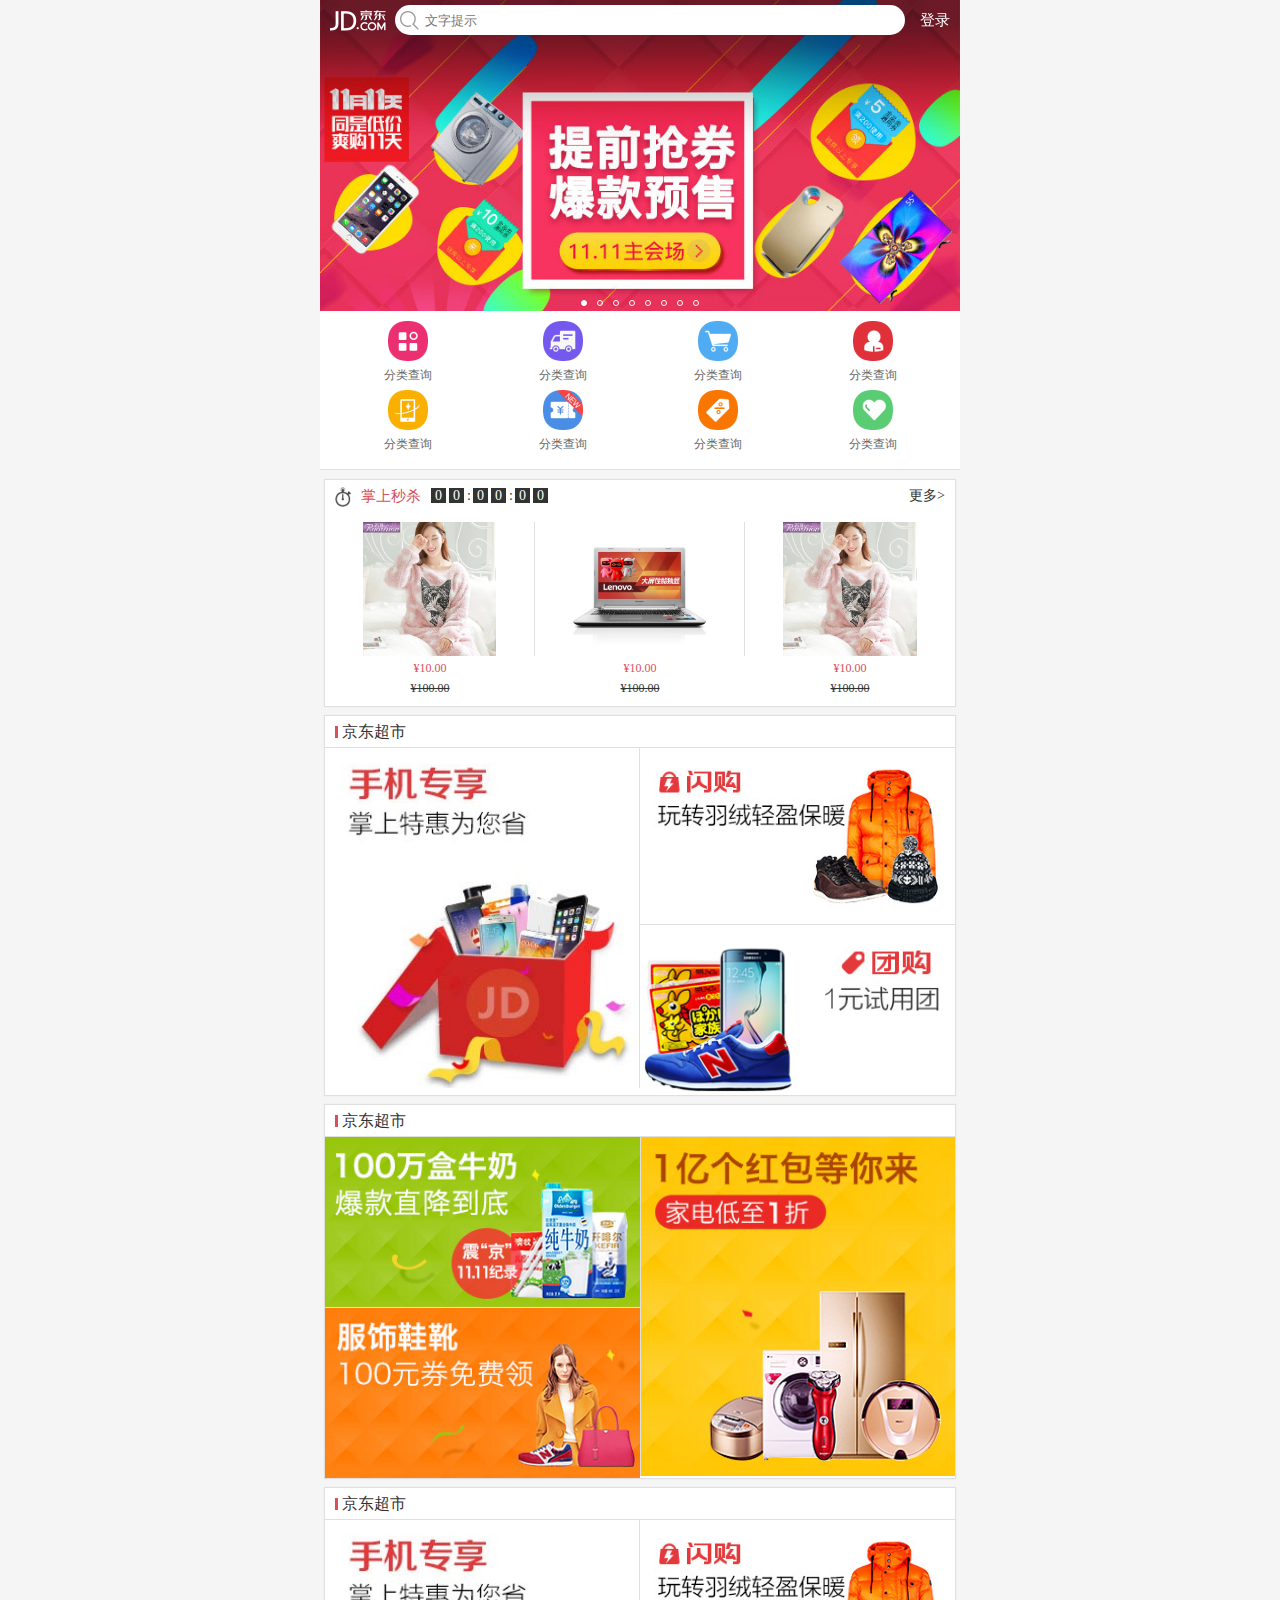
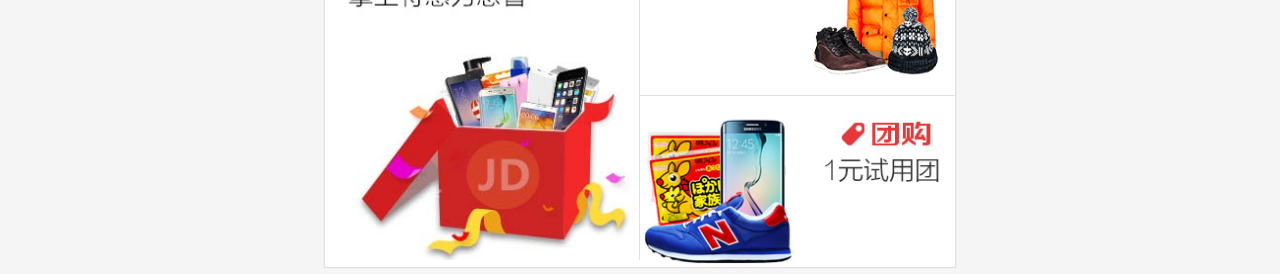
<file: index.html>
<!DOCTYPE html>
<html>
<head lang="en">
    <meta charset="UTF-8">
    <!-- meta:vp tab键-->
    <meta name="viewport" content="width=device-width, user-scalable=no, initial-scale=1.0"/>
    <title>首页</title>
    <link rel="stylesheet" href="css/base.css"/>
    <link rel="stylesheet" href="css/index.css"/>

</head>
<body>

    <!--页面内容-->
    <div class="jd_layout">

        <!--头部搜索-->

        <header class="jd_header">
            <div class="jd_header_box">
                <a href="#" class="icon_logo"></a>
                <!-- 在移动端  调用小键盘的时候  这样的一个结构  可以把enter按钮改变成搜索按钮-->
                <form action="#">
                    <span class="icon_search"></span>
                    <input type="search" placeholder="文字提示"/>
                </form>
                <a href="#" class="login">登录</a>
            </div>
        </header>
        <!--轮播图-->
        <div class="jd_banner">
            <!--首位加一张的目的是  滑动的时候  无缝衔接-->
            <ul class="clearfix">
                <li><a href="#"><img src="images/l8.jpg" alt=""/></a></li>
                <li><a href="#"><img src="images/l1.jpg" alt=""/></a></li>
                <li><a href="#"><img src="images/l2.jpg" alt=""/></a></li>
                <li><a href="#"><img src="images/l3.jpg" alt=""/></a></li>
                <li><a href="#"><img src="images/l4.jpg" alt=""/></a></li>
                <li><a href="#"><img src="images/l5.jpg" alt=""/></a></li>
                <li><a href="#"><img src="images/l6.jpg" alt=""/></a></li>
                <li><a href="#"><img src="images/l7.jpg" alt=""/></a></li>
                <li><a href="#"><img src="images/l8.jpg" alt=""/></a></li>
                <li><a href="#"><img src="images/l1.jpg" alt=""/></a></li>
            </ul>
            <ul>
                <li class="now"></li>
                <li></li>
                <li></li>
                <li></li>
                <li></li>
                <li></li>
                <li></li>
                <li></li>
            </ul>
        </div>
        <!--导航栏-->
        <nav class="jd_nav">
            <ul class="clearfix">
                <li>
                    <a href="">
                        <img src="images/nav0.png" alt=""/>
                        <p>分类查询</p>
                    </a>
                </li>
                <li>
                    <a href="">
                        <img src="images/nav1.png" alt=""/>
                        <p>分类查询</p>
                    </a>
                </li>
                <li>
                    <a href="">
                        <img src="images/nav2.png" alt=""/>
                        <p>分类查询</p>
                    </a>
                </li>
                <li>
                    <a href="">
                        <img src="images/nav3.png" alt=""/>
                        <p>分类查询</p>
                    </a>
                </li>
                <li>
                    <a href="">
                        <img src="images/nav4.png" alt=""/>
                        <p>分类查询</p>
                    </a>
                </li>
                <li>
                    <a href="">
                        <img src="images/nav5.png" alt=""/>
                        <p>分类查询</p>
                    </a>
                </li>
                <li>
                    <a href="">
                        <img src="images/nav6.png" alt=""/>
                        <p>分类查询</p>
                    </a>
                </li>
                <li>
                    <a href="">
                        <img src="images/nav7.png" alt=""/>
                        <p>分类查询</p>
                    </a>
                </li>
            </ul>
        </nav>
        <!--商品主体盒子-->
        <main class="jd_product">
            <!--掌上秒杀 second kill-->
            <section class="jd_product_box">
                <div class="product_tit no_border">
                    <div class="f_left">
                        <span class="sk_icon"></span>
                        <span class="sk_name">掌上秒杀</span>
                        <div class="sk_time">
                            <span>0</span>
                            <span>0</span>
                            <span>:</span>
                            <span>0</span>
                            <span>0</span>
                            <span>:</span>
                            <span>0</span>
                            <span>0</span>
                        </div>
                    </div>
                    <div class="f_right">
                        <a href="#" class="m_r10">更多></a>
                    </div>
                </div>
                <div class="product_con">
                    <ul class="sk_product clearfix">
                        <li>
                            <a href="#"><img src="images/detail01.jpg" alt=""/></a>
                            <p>&yen;10.00</p>
                            <p>&yen;100.00</p>
                        </li>
                        <li>
                            <a href="#"><img src="images/detail02.jpg" alt=""/></a>
                            <p>&yen;10.00</p>
                            <p>&yen;100.00</p>
                        </li>
                        <li>
                            <a href="#"><img src="images/detail01.jpg" alt=""/></a>
                            <p>&yen;10.00</p>
                            <p>&yen;100.00</p>
                        </li>
                    </ul>
                </div>
            </section>
            <section class="jd_product_box">
                <div class="product_tit"><h3>京东超市</h3></div>
                <div class="product_con clearfix">
                    <a href="#" class="f_left w_50 b_right"><img src="images/cp1.jpg" alt=""/></a>
                    <a href="#" class="f_right w_50 b_bottom"><img src="images/cp2.jpg" alt=""/></a>
                    <a href="#" class="f_right w_50"><img src="images/cp3.jpg" alt=""/></a>
                </div>
            </section>
            <section class="jd_product_box">
                <div class="product_tit"><h3>京东超市</h3></div>
                <div class="product_con clearfix">
                    <a href="#" class="f_right w_50 b_left"><img src="images/cp4.jpg" alt=""/></a>
                    <a href="#" class="f_left w_50 b_bottom" ><img src="images/cp5.jpg" alt=""/></a>
                    <a href="#" class="f_left w_50"><img src="images/cp6.jpg" alt=""/></a>
                </div>
            </section>
            <section class="jd_product_box">
                <div class="product_tit"><h3>京东超市</h3></div>
                <div class="product_con clearfix">
                    <a href="#" class="f_left w_50 b_right"><img src="images/cp1.jpg" alt=""/></a>
                    <a href="#" class="f_right w_50 b_bottom"><img src="images/cp2.jpg" alt=""/></a>
                    <a href="#" class="f_right w_50"><img src="images/cp3.jpg" alt=""/></a>
                </div>
            </section>
        </main>
    </div>
    <!--js文件的引用   因在头部引用的话会导致页面加载卡顿 -->
    <!--公用的js引入进来  并且是在其他的js之前  因为这个是公用的  是其他js所依赖-->
    <script src="js/common.js"></script>
    <script src="js/index.js"></script>
</body>
</html>
</file>
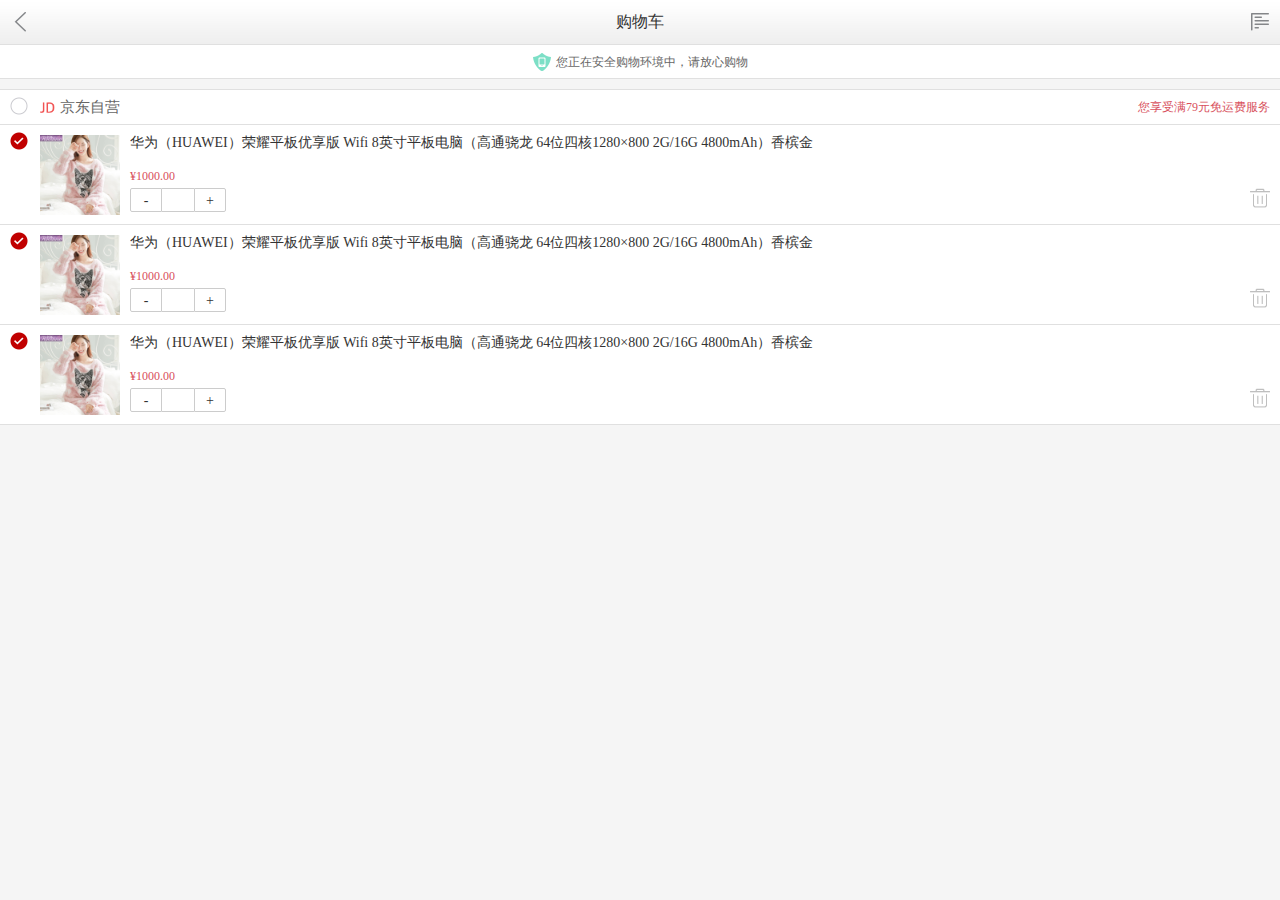
<file: cat.html>
<!DOCTYPE html>
<html>
<head lang="en">
    <meta charset="UTF-8">
    <meta name="viewport" content="width=device-width, user-scalable=no, initial-scale=1.0"/>
    <title>购物车</title>
    <link rel="stylesheet" href="css/base.css"/>
    <link rel="stylesheet" href="css/cat.css"/>
</head>
<body>
    <!--顶部通栏-->
    <header class="jd_topBar">
        <a href="#" class="icon_back"></a>
        <h3>购物车</h3>
        <a href="#" class="icon_menu"></a>
    </header>
    <!--安全提示-->
    <div class="jd_safeTip">
        <p>您正在安全购物环境中，请放心购物</p>
    </div>
    <!--店铺-->
    <div class="jd_shop">
        <div class="jd_shop_tit">
            <div class="check_box">
                <a href="#" class="jd_check_box"></a>
            </div>
            <div class="jd_shop_tit_right clearfix">
                <div class="f_left">
                    <img src="images/buy-logo.png" alt=""/>
                    <span class="shop_name">京东自营</span>
                </div>
                <div class="f_right m_r10 mianColor">您享受满79元免运费服务</div>
            </div>
        </div>
        <div class="jd_shop_con">
            <div class="product_box">
                <div class="check_box">
                    <a href="#" class="jd_check_box" checked></a>
                </div>
                <div class="product_box_right clearfix">
                    <a class="img_box" href="#"><img src="images/detail01.jpg" alt=""/></a>
                    <div class="info_box">
                        <a href="#" class="name">华为（HUAWEI）荣耀平板优享版 Wifi 8英寸平板电脑（高通骁龙 64位四核1280×800 2G/16G 4800mAh）香槟金</a>
                        <p class="price">&yen;1000.00</p>
                        <div class="option">
                            <!--加减-->
                            <div class="change_box">
                                <span>-</span>
                                <!--调用的是数字键盘并且没有小数点-->
                                <input type="tel" />
                                <span>+</span>
                            </div>
                            <!--删除-->
                            <div class="delete_box">
                                <span></span>
                                <span></span>
                            </div>
                        </div>
                    </div>
                </div>
            </div>
            <div class="product_box">
                <div class="check_box">
                    <a href="#" class="jd_check_box" checked></a>
                </div>
                <div class="product_box_right clearfix">
                    <a class="img_box" href="#"><img src="images/detail01.jpg" alt=""/></a>
                    <div class="info_box">
                        <a href="#" class="name">华为（HUAWEI）荣耀平板优享版 Wifi 8英寸平板电脑（高通骁龙 64位四核1280×800 2G/16G 4800mAh）香槟金</a>
                        <p class="price">&yen;1000.00</p>
                        <div class="option">
                            <!--加减-->
                            <div class="change_box">
                                <span>-</span>
                                <!--调用的是数字键盘并且没有小数点-->
                                <input type="tel" />
                                <span>+</span>
                            </div>
                            <!--删除-->
                            <div class="delete_box">
                                <span></span>
                                <span></span>
                            </div>
                        </div>
                    </div>
                </div>
            </div><div class="product_box">
            <div class="check_box">
                <a href="#" class="jd_check_box" checked></a>
            </div>
            <div class="product_box_right clearfix">
                <a class="img_box" href="#"><img src="images/detail01.jpg" alt=""/></a>
                <div class="info_box">
                    <a href="#" class="name">华为（HUAWEI）荣耀平板优享版 Wifi 8英寸平板电脑（高通骁龙 64位四核1280×800 2G/16G 4800mAh）香槟金</a>
                    <p class="price">&yen;1000.00</p>
                    <div class="option">
                        <!--加减-->
                        <div class="change_box">
                            <span>-</span>
                            <!--调用的是数字键盘并且没有小数点-->
                            <input type="tel" />
                            <span>+</span>
                        </div>
                        <!--删除-->
                        <div class="delete_box">
                            <span></span>
                            <span></span>
                        </div>
                    </div>
                </div>
            </div>
        </div>
        </div>
    </div>
    <!--弹出框-->
    <div class="jd_win">
        <div class="jd_win_box">
            <div class="text_box">您是否确认删除该商品？</div>
            <div class="btn_box clearfix">
                <a href="#" class="cancel">取消</a>
                <a href="#" class="submit">确定</a>
            </div>
        </div>
    </div>
    <script src="js/cat.js"></script>
</body>
</html>
</file>
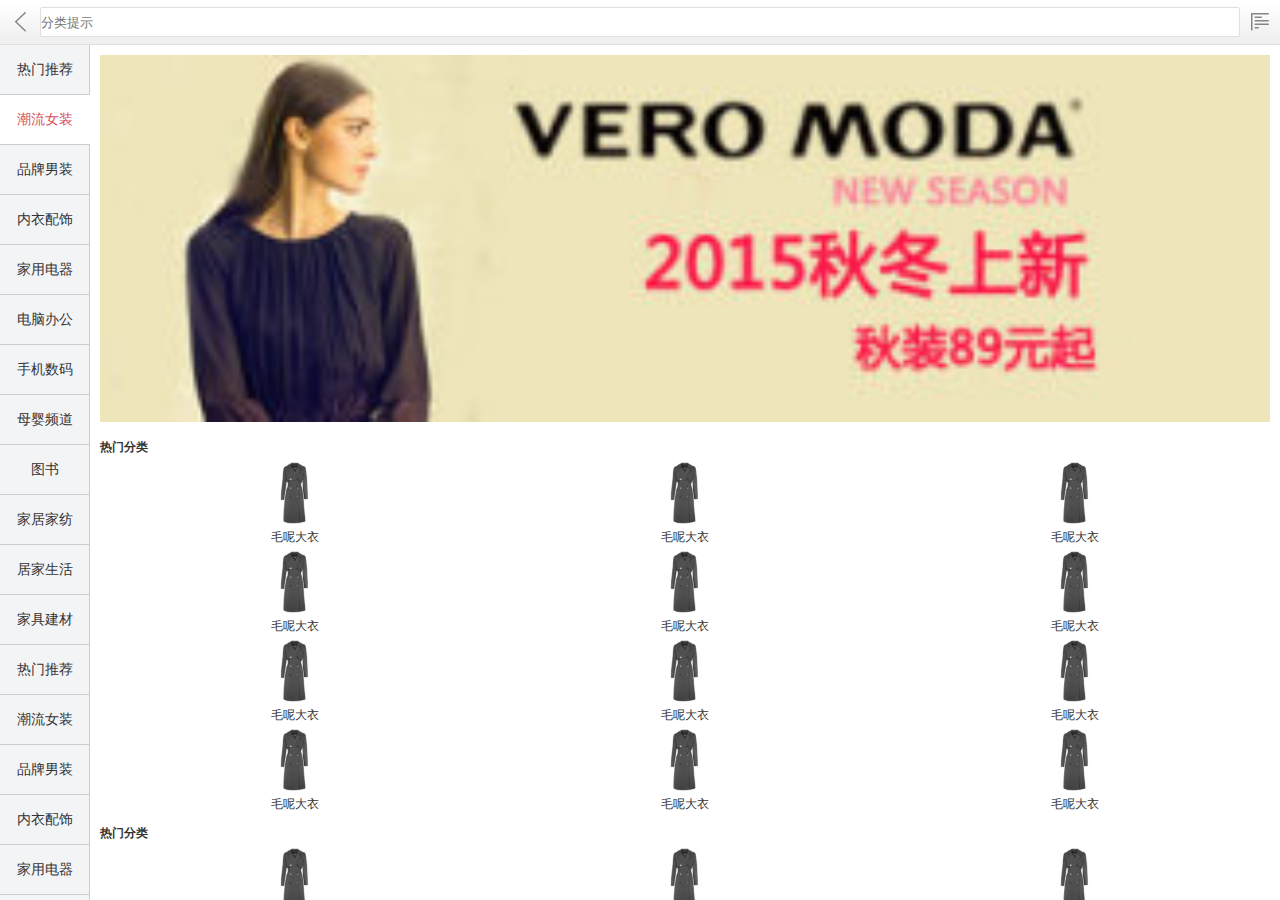
<file: category.html>
<!DOCTYPE html>
<html>
<head lang="en">
    <meta charset="UTF-8">
    <meta name="viewport" content="width=device-width, user-scalable=no, initial-scale=1.0"/>
    <title>分类</title>
    <link rel="stylesheet" href="css/base.css"/>
    <link rel="stylesheet" href="css/category.css"/>
</head>
<body>
    <!--满屏的页面-->
    <!--顶部通栏-->
    <header class="jd_topBar">
        <a href="#" class="icon_back"></a>
        <form action="#">
            <input type="search" placeholder="分类提示"/>
        </form>
        <a href="#" class="icon_menu"></a>
    </header>
    <!--分类主体-->
    <div class="jd_category">
        <!--左侧菜单-->
        <div class="jd_category_left">
            <ul>
                <li class=""><a href="javascript:;">热门推荐</a></li>
                <li class="now"><a href="javascript:;">潮流女装</a></li>
                <li class=""><a href="javascript:;">品牌男装</a></li>
                <li class=""><a href="javascript:;">内衣配饰</a></li>
                <li class=""><a href="javascript:;">家用电器</a></li>
                <li class=""><a href="javascript:;">电脑办公</a></li>
                <li class=""><a href="javascript:;">手机数码</a></li>
                <li class=""><a href="javascript:;">母婴频道</a></li>
                <li class=""><a href="javascript:;">图书</a></li>
                <li class=""><a href="javascript:;">家居家纺</a></li>
                <li class=""><a href="javascript:;">居家生活</a></li>
                <li class=""><a href="javascript:;">家具建材</a></li>
                <li class=""><a href="javascript:;">热门推荐</a></li>
                <li class=""><a href="javascript:;">潮流女装</a></li>
                <li class=""><a href="javascript:;">品牌男装</a></li>
                <li class=""><a href="javascript:;">内衣配饰</a></li>
                <li class=""><a href="javascript:;">家用电器</a></li>
                <li class=""><a href="javascript:;">电脑办公</a></li>
                <li class=""><a href="javascript:;">手机数码</a></li>
                <li class=""><a href="javascript:;">母婴频道</a></li>
                <li class=""><a href="javascript:;">图书</a></li>
                <li class=""><a href="javascript:;">家居家纺</a></li>
                <li class=""><a href="javascript:;">居家生活</a></li>
                <li class=""><a href="javascript:;">家具建材</a></li>
            </ul>
        </div>
        <!--右侧内容-->
        <div class="jd_category_right">
            <div class="jd_category_right_con">
                <a href="#" class="banner"><img src="images/banner_1.jpg" alt=""/></a>
                <div class="product_box">
                    <h3>热门分类</h3>
                    <ul class="clearfix">
                        <li>
                            <a href="#">
                                <img src="images/nv-fy.jpg" alt=""/>
                                <p>毛呢大衣</p>
                            </a>
                        </li>
                        <li>
                            <a href="#">
                                <img src="images/nv-fy.jpg" alt=""/>
                                <p>毛呢大衣</p>
                            </a>
                        </li>
                        <li>
                            <a href="#">
                                <img src="images/nv-fy.jpg" alt=""/>
                                <p>毛呢大衣</p>
                            </a>
                        </li>
                        <li>
                            <a href="#">
                                <img src="images/nv-fy.jpg" alt=""/>
                                <p>毛呢大衣</p>
                            </a>
                        </li>
                        <li>
                            <a href="#">
                                <img src="images/nv-fy.jpg" alt=""/>
                                <p>毛呢大衣</p>
                            </a>
                        </li>
                        <li>
                            <a href="#">
                                <img src="images/nv-fy.jpg" alt=""/>
                                <p>毛呢大衣</p>
                            </a>
                        </li>
                        <li>
                            <a href="#">
                                <img src="images/nv-fy.jpg" alt=""/>
                                <p>毛呢大衣</p>
                            </a>
                        </li>
                        <li>
                            <a href="#">
                                <img src="images/nv-fy.jpg" alt=""/>
                                <p>毛呢大衣</p>
                            </a>
                        </li>
                        <li>
                            <a href="#">
                                <img src="images/nv-fy.jpg" alt=""/>
                                <p>毛呢大衣</p>
                            </a>
                        </li>
                        <li>
                            <a href="#">
                                <img src="images/nv-fy.jpg" alt=""/>
                                <p>毛呢大衣</p>
                            </a>
                        </li>
                        <li>
                            <a href="#">
                                <img src="images/nv-fy.jpg" alt=""/>
                                <p>毛呢大衣</p>
                            </a>
                        </li>
                        <li>
                            <a href="#">
                                <img src="images/nv-fy.jpg" alt=""/>
                                <p>毛呢大衣</p>
                            </a>
                        </li>
                    </ul>
                </div>
                <div class="product_box">
                    <h3>热门分类</h3>
                    <ul class="clearfix">
                        <li>
                            <a href="#">
                                <img src="images/nv-fy.jpg" alt=""/>
                                <p>毛呢大衣</p>
                            </a>
                        </li>
                        <li>
                            <a href="#">
                                <img src="images/nv-fy.jpg" alt=""/>
                                <p>毛呢大衣</p>
                            </a>
                        </li>
                        <li>
                            <a href="#">
                                <img src="images/nv-fy.jpg" alt=""/>
                                <p>毛呢大衣</p>
                            </a>
                        </li>
                        <li>
                            <a href="#">
                                <img src="images/nv-fy.jpg" alt=""/>
                                <p>毛呢大衣</p>
                            </a>
                        </li>
                        <li>
                            <a href="#">
                                <img src="images/nv-fy.jpg" alt=""/>
                                <p>毛呢大衣</p>
                            </a>
                        </li>
                        <li>
                            <a href="#">
                                <img src="images/nv-fy.jpg" alt=""/>
                                <p>毛呢大衣</p>
                            </a>
                        </li>
                        <li>
                            <a href="#">
                                <img src="images/nv-fy.jpg" alt=""/>
                                <p>毛呢大衣</p>
                            </a>
                        </li>
                        <li>
                            <a href="#">
                                <img src="images/nv-fy.jpg" alt=""/>
                                <p>毛呢大衣</p>
                            </a>
                        </li>
                        <li>
                            <a href="#">
                                <img src="images/nv-fy.jpg" alt=""/>
                                <p>毛呢大衣</p>
                            </a>
                        </li>
                        <li>
                            <a href="#">
                                <img src="images/nv-fy.jpg" alt=""/>
                                <p>毛呢大衣</p>
                            </a>
                        </li>
                        <li>
                            <a href="#">
                                <img src="images/nv-fy.jpg" alt=""/>
                                <p>毛呢大衣</p>
                            </a>
                        </li>
                        <li>
                            <a href="#">
                                <img src="images/nv-fy.jpg" alt=""/>
                                <p>毛呢大衣</p>
                            </a>
                        </li>
                    </ul>
                </div>
            </div>
        </div>
    </div>
    <!--JS-->
    <script src="js/common.js"></script>
    <script src="js/swipe.js"></script>
    <script src="js/category.js"></script>
</body>
</html>
</file>
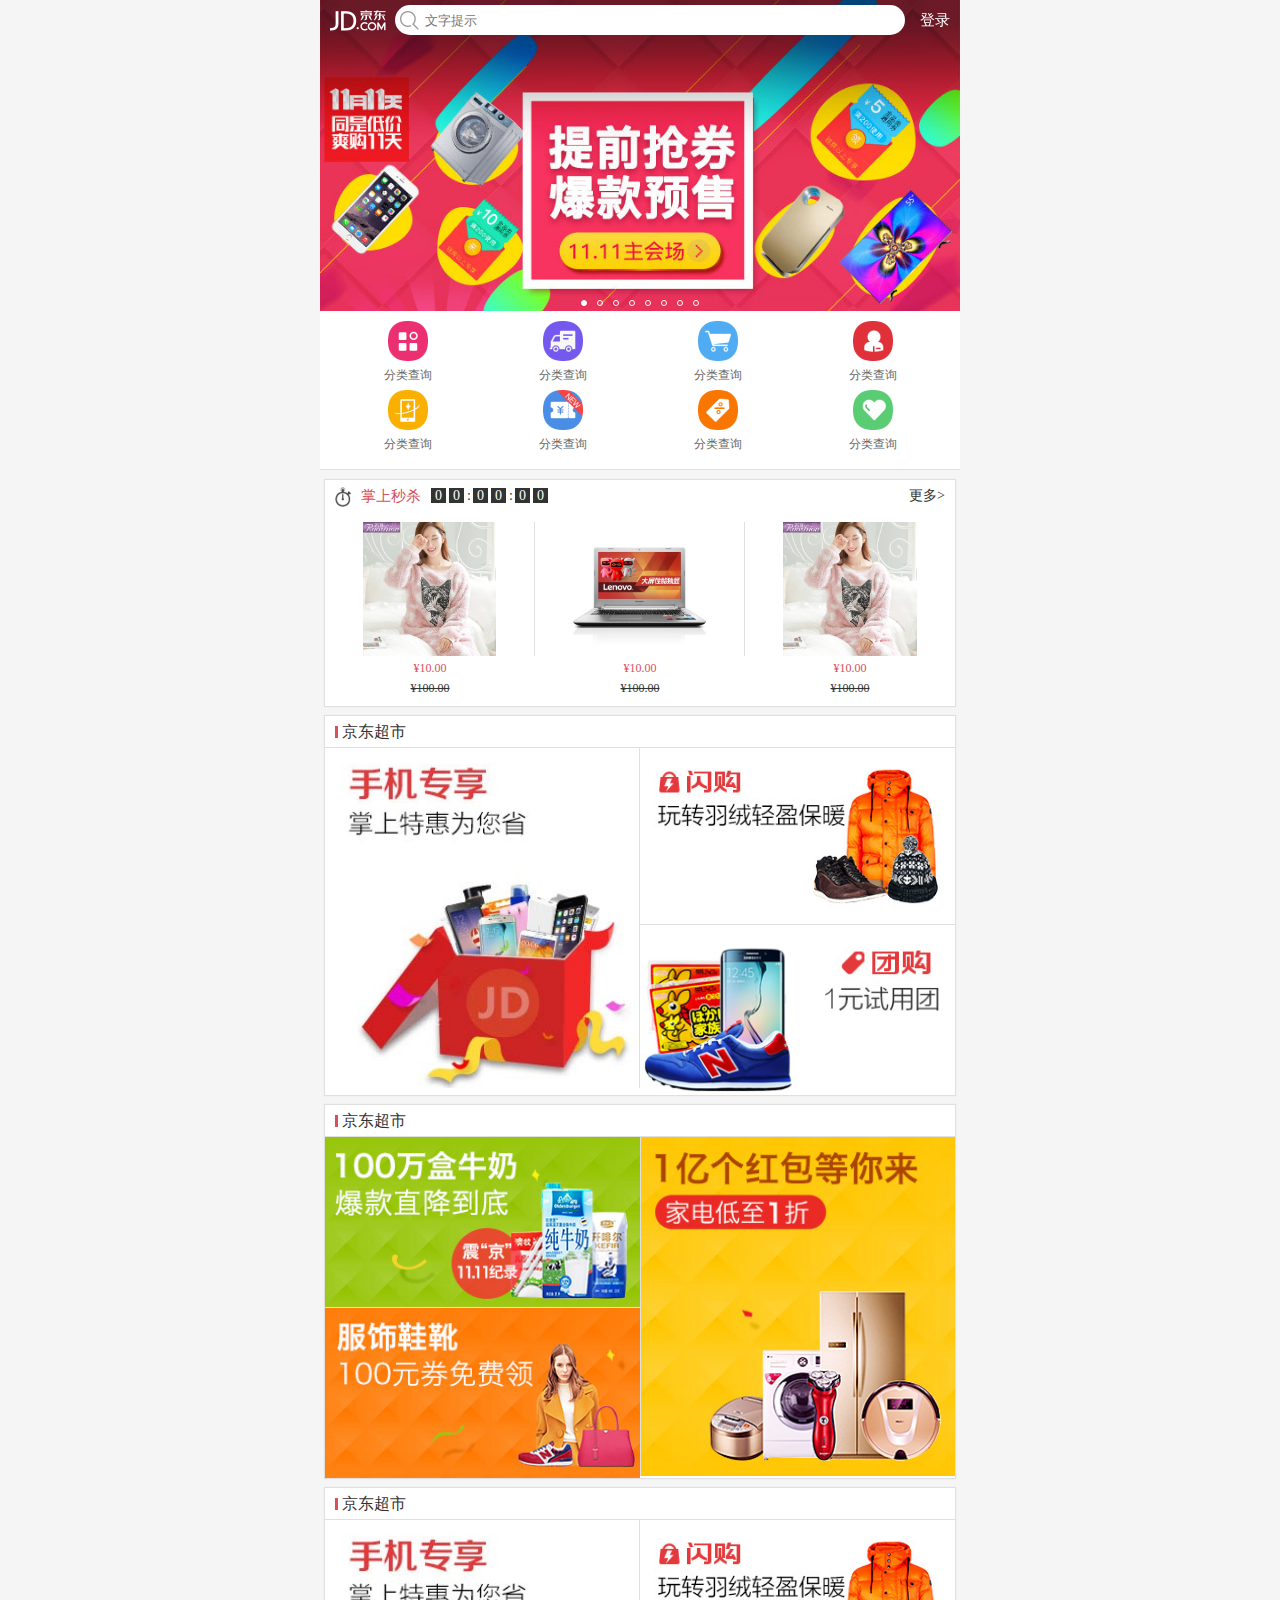
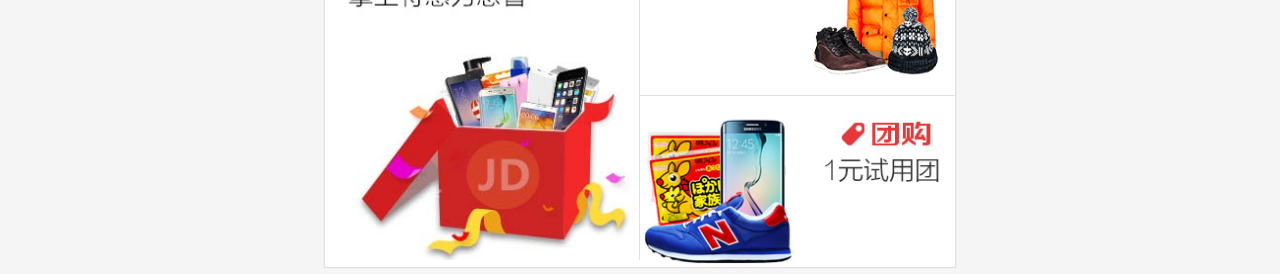
<file: index_zepto.html>
<!DOCTYPE html>
<html>
<head lang="en">
    <meta charset="UTF-8">
    <!-- meta:vp tab键-->
    <meta name="viewport" content="width=device-width, user-scalable=no, initial-scale=1.0"/>
    <title>首页</title>
    <link rel="stylesheet" href="css/base.css"/>
    <link rel="stylesheet" href="css/index.css"/>
</head>
<body>
    <!--页面内容-->
    <div class="jd_layout">
        <!--头部搜索-->
        <header class="jd_header">
            <div class="jd_header_box">
                <a href="#" class="icon_logo"></a>
                <!-- 在移动端  调用小键盘的时候  这样的一个结构  可以把enter按钮改变成搜索按钮-->
                <form action="#">
                    <span class="icon_search"></span>
                    <input type="search" placeholder="文字提示"/>
                </form>
                <a href="#" class="login">登录</a>
            </div>
        </header>
        <!--轮播图-->
        <div class="jd_banner">
            <!--首位加一张的目的是  滑动的时候  无缝衔接-->
            <ul class="clearfix">
                <li><a href="#"><img src="images/l8.jpg" alt=""/></a></li>
                <li><a href="#"><img src="images/l1.jpg" alt=""/></a></li>
                <li><a href="#"><img src="images/l2.jpg" alt=""/></a></li>
                <li><a href="#"><img src="images/l3.jpg" alt=""/></a></li>
                <li><a href="#"><img src="images/l4.jpg" alt=""/></a></li>
                <li><a href="#"><img src="images/l5.jpg" alt=""/></a></li>
                <li><a href="#"><img src="images/l6.jpg" alt=""/></a></li>
                <li><a href="#"><img src="images/l7.jpg" alt=""/></a></li>
                <li><a href="#"><img src="images/l8.jpg" alt=""/></a></li>
                <li><a href="#"><img src="images/l1.jpg" alt=""/></a></li>
            </ul>
            <ul>
                <li class="now"></li>
                <li></li>
                <li></li>
                <li></li>
                <li></li>
                <li></li>
                <li></li>
                <li></li>
            </ul>
        </div>
        <!--导航栏-->
        <nav class="jd_nav">
            <ul class="clearfix">
                <li>
                    <a href="">
                        <img src="images/nav0.png" alt=""/>
                        <p>分类查询</p>
                    </a>
                </li>
                <li>
                    <a href="">
                        <img src="images/nav1.png" alt=""/>
                        <p>分类查询</p>
                    </a>
                </li>
                <li>
                    <a href="">
                        <img src="images/nav2.png" alt=""/>
                        <p>分类查询</p>
                    </a>
                </li>
                <li>
                    <a href="">
                        <img src="images/nav3.png" alt=""/>
                        <p>分类查询</p>
                    </a>
                </li>
                <li>
                    <a href="">
                        <img src="images/nav4.png" alt=""/>
                        <p>分类查询</p>
                    </a>
                </li>
                <li>
                    <a href="">
                        <img src="images/nav5.png" alt=""/>
                        <p>分类查询</p>
                    </a>
                </li>
                <li>
                    <a href="">
                        <img src="images/nav6.png" alt=""/>
                        <p>分类查询</p>
                    </a>
                </li>
                <li>
                    <a href="">
                        <img src="images/nav7.png" alt=""/>
                        <p>分类查询</p>
                    </a>
                </li>
            </ul>
        </nav>
        <!--商品主体盒子-->
        <main class="jd_product">
            <!--掌上秒杀 second kill-->
            <section class="jd_product_box">
                <div class="product_tit no_border">
                    <div class="f_left">
                        <span class="sk_icon"></span>
                        <span class="sk_name">掌上秒杀</span>
                        <div class="sk_time">
                            <span>0</span>
                            <span>0</span>
                            <span>:</span>
                            <span>0</span>
                            <span>0</span>
                            <span>:</span>
                            <span>0</span>
                            <span>0</span>
                        </div>
                    </div>
                    <div class="f_right">
                        <a href="#" class="m_r10">更多></a>
                    </div>
                </div>
                <div class="product_con">
                    <ul class="sk_product clearfix">
                        <li>
                            <a href="#"><img src="images/detail01.jpg" alt=""/></a>
                            <p>&yen;10.00</p>
                            <p>&yen;100.00</p>
                        </li>
                        <li>
                            <a href="#"><img src="images/detail02.jpg" alt=""/></a>
                            <p>&yen;10.00</p>
                            <p>&yen;100.00</p>
                        </li>
                        <li>
                            <a href="#"><img src="images/detail01.jpg" alt=""/></a>
                            <p>&yen;10.00</p>
                            <p>&yen;100.00</p>
                        </li>
                    </ul>
                </div>
            </section>
            <section class="jd_product_box">
                <div class="product_tit"><h3>京东超市</h3></div>
                <div class="product_con clearfix">
                    <a href="#" class="f_left w_50 b_right"><img src="images/cp1.jpg" alt=""/></a>
                    <a href="#" class="f_right w_50 b_bottom"><img src="images/cp2.jpg" alt=""/></a>
                    <a href="#" class="f_right w_50"><img src="images/cp3.jpg" alt=""/></a>
                </div>
            </section>
            <section class="jd_product_box">
                <div class="product_tit"><h3>京东超市</h3></div>
                <div class="product_con clearfix">
                    <a href="#" class="f_right w_50 b_left"><img src="images/cp4.jpg" alt=""/></a>
                    <a href="#" class="f_left w_50 b_bottom" ><img src="images/cp5.jpg" alt=""/></a>
                    <a href="#" class="f_left w_50"><img src="images/cp6.jpg" alt=""/></a>
                </div>
            </section>
            <section class="jd_product_box">
                <div class="product_tit"><h3>京东超市</h3></div>
                <div class="product_con clearfix">
                    <a href="#" class="f_left w_50 b_right"><img src="images/cp1.jpg" alt=""/></a>
                    <a href="#" class="f_right w_50 b_bottom"><img src="images/cp2.jpg" alt=""/></a>
                    <a href="#" class="f_right w_50"><img src="images/cp3.jpg" alt=""/></a>
                </div>
            </section>
        </main>
    </div>
    <!--使用zepto-->
    <!--包含了五个模块  core event form ajax ie-->
    <script src="js/zepto/zepto.min.js"></script>
    <!--扩展性选择器模块-->
    <script src="js/zepto/selector.js"></script>
    <!--动画模块-->
    <script src="js/zepto/fx.js"></script>
    <!--移动端事件模块-->
    <script src="js/zepto/touch.js"></script>
    <script>
        /*页面加载完成来执行代码*/
        $(function(){
            var $banner = $('.jd_banner');
            var width = $banner.width();

            /*zepto 支不支持 eq() 但是有专门的模块来支持 selector  :hidden*/
            var $imageBox = $banner.find('ul:eq(0)');
            var $pointBox = $banner.find('ul:eq(1)');

            var $points = $pointBox.find('li');

            /*动画*/
            var animateFuc = function(callback){
                $imageBox.animate({'transform':'translateX('+(-index*width)+'px)'},200,'ease',function(){
                    /*动画结束*/
                    if(index >= 9){
                        index = 1;
                    }else if(index <= 1){
                        index = 8;
                    }
                    /*做定位*/
                    $imageBox.css({'transform':'translateX('+(-index*width)+'px)'});
                    callback && callback();
                });
            }

            /*轮播*/
            var index = 1;
            var timer = setInterval(function(){
                index ++ ;
                /*动画滚动*/
                animateFuc();
            },3000);

            $imageBox.on('swipeLeft',function(){
                clearInterval(timer);
                index ++ ;
                console.log('swipeLeft');
                animateFuc(function(){
                    clearInterval(timer);
                    timer = setInterval(function(){
                        index ++ ;
                        /*动画滚动*/
                        animateFuc();
                    },3000);
                });
            });
            $imageBox.on('swipeRight',function(){
                clearInterval(timer);
                index --;
                console.log('swipeRight');
                animateFuc(function(){
                    clearInterval(timer);
                    timer = setInterval(function(){
                        index ++ ;
                        /*动画滚动*/
                        animateFuc();
                    },3000);
                });
            });

        });
    </script>
</body>
</html>
</file>
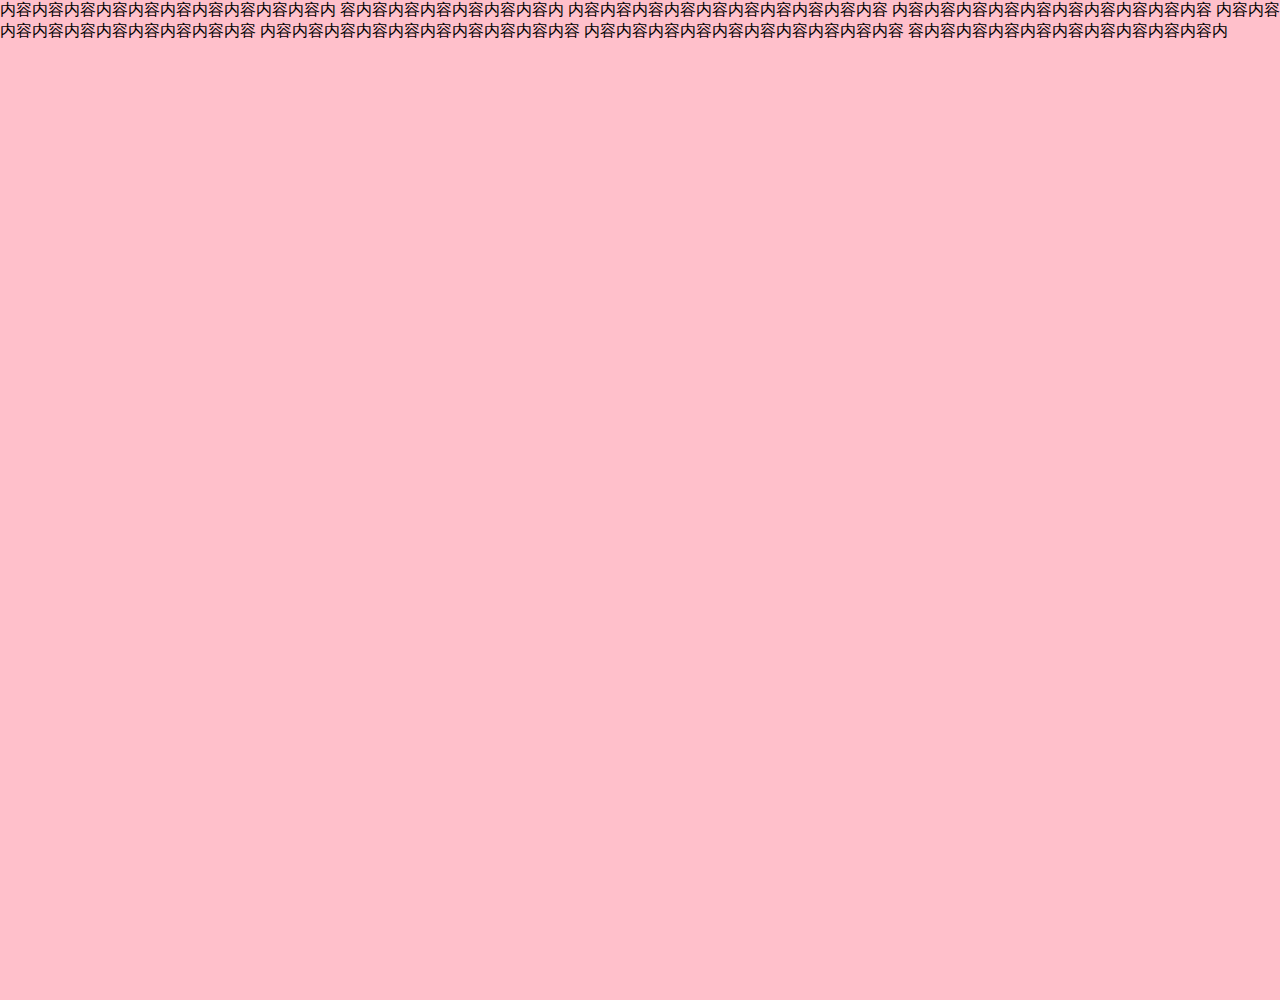
<file: demo/01流式布局.html>
<!DOCTYPE html>
<html>
<head lang="en">
    <meta charset="UTF-8">
    <title></title>
   <!-- <meta name="viewport" content="width=device-width,initial-scale=1.0,user-scalable=0">-->
    <style>
        body,html{
            margin: 0;
            padding: 0;
            -webkit-appearance: none;
        }
        p{
            width:100%;
            height: 1000px;
            background: pink;
            margin: 0 auto;
        }
    </style>
</head>
<body>
    <p>内容内容内容内容内容内容内容内容内容内容内
        容内容内容内容内容内容内容内
        内容内容内容内容内容内容内容内容内容内容
        内容内容内容内容内容内容内容内容内容内容
        内容内容内容内容内容内容内容内容内容内容
        内容内容内容内容内容内容内容内容内容内容
        内容内容内容内容内容内容内容内容内容内容
        容内容内容内容内容内容内容内容内容内容内</p>
</body>
</html>
</file>
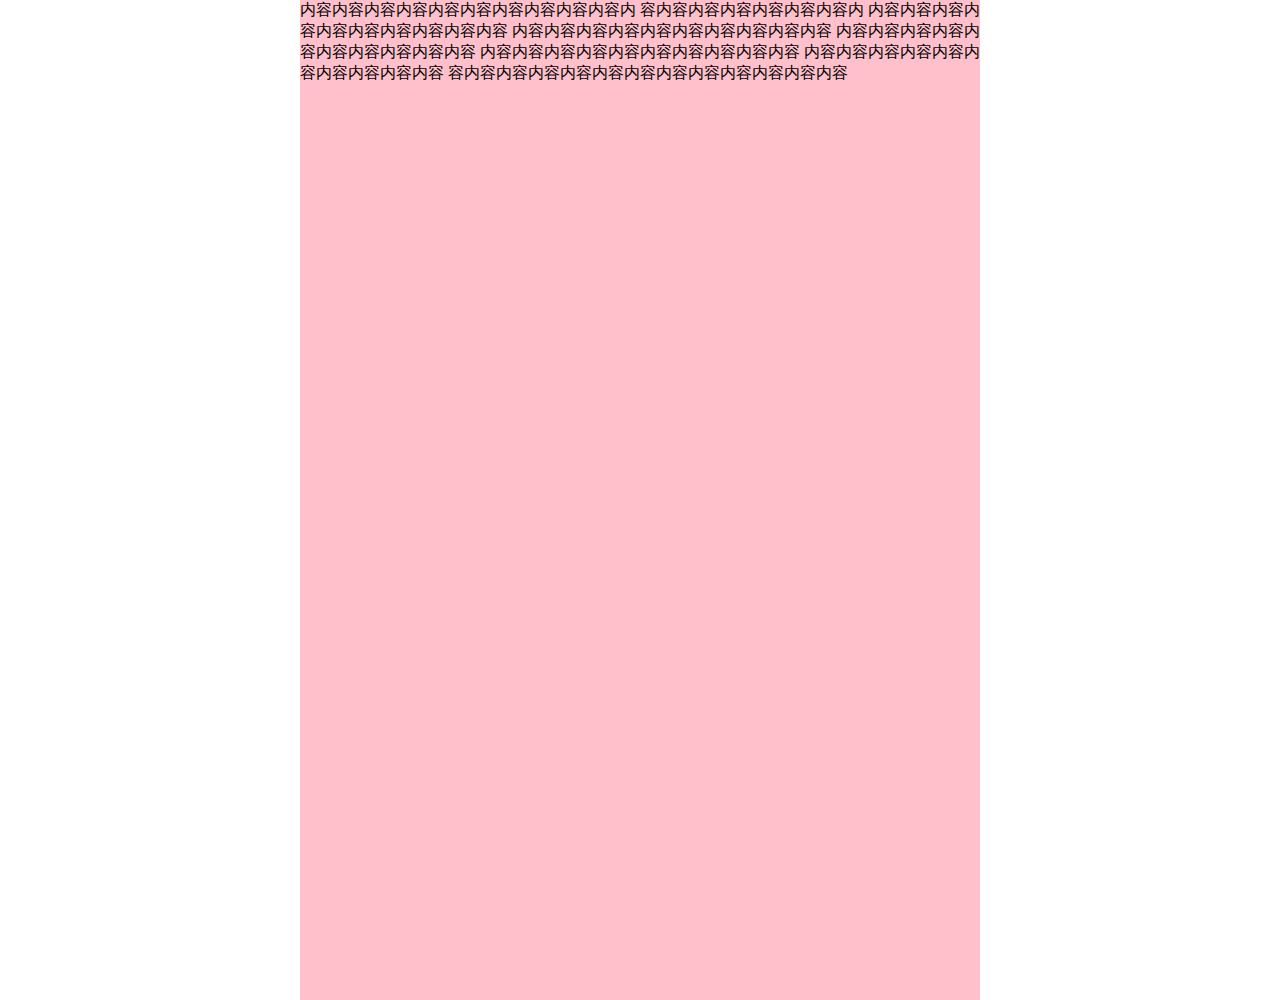
<file: demo/02viewport.html>
<!DOCTYPE html>
<html>
<head lang="en">
    <meta charset="UTF-8">
    <!--定义  因为我们页面的加载顺序  需要让浏览器知道我么设置了viewport
    viewport只在移动端识别

    适配的方式
    就是设置屏幕的宽度和viewport的宽度一样
    width 定义viewport的宽度  有一个特殊的值  device-width  作用当前设备的宽度
    initial-scale 默认的初始缩放比 设置1.0  和pc端页面的显示比例一致 一比一显示在移动端
    user-scalable 是否允许用户自行缩放 1,0  yes,no  不允许
    maximum-scale：最大缩放比，大于0的数字
    minimum-scale：最小缩放比，大于0的数字

    行业通用的viewpoert设置

    -->

    <meta name="viewport"content="width=device-width, user-scalable=no, initial-scale=1.0">
<!--<meta name="viewport" content="width=320px,intial-scale=1.0,user-scalable=0">-->

    <title></title>
    <style>
        body,html{
            margin: 0;
            padding: 0;
        }
        div{
            width:680px;
            height: 1000px;
            background: pink;
            margin: 0 auto;
        }
    </style>
</head>
<body>
    <div>内容内容内容内容内容内容内容内容内容内容内
        容内容内容内容内容内容内容内
        内容内容内容内容内容内容内容内容内容内容
        内容内容内容内容内容内容内容内容内容内容
        内容内容内容内容内容内容内容内容内容内容
        内容内容内容内容内容内容内容内容内容内容
        内容内容内容内容内容内容内容内容内容内容
        容内容内容内容内容内容内容内容内容内容内容内容内容
    </div>
</body>
</html>
</file>
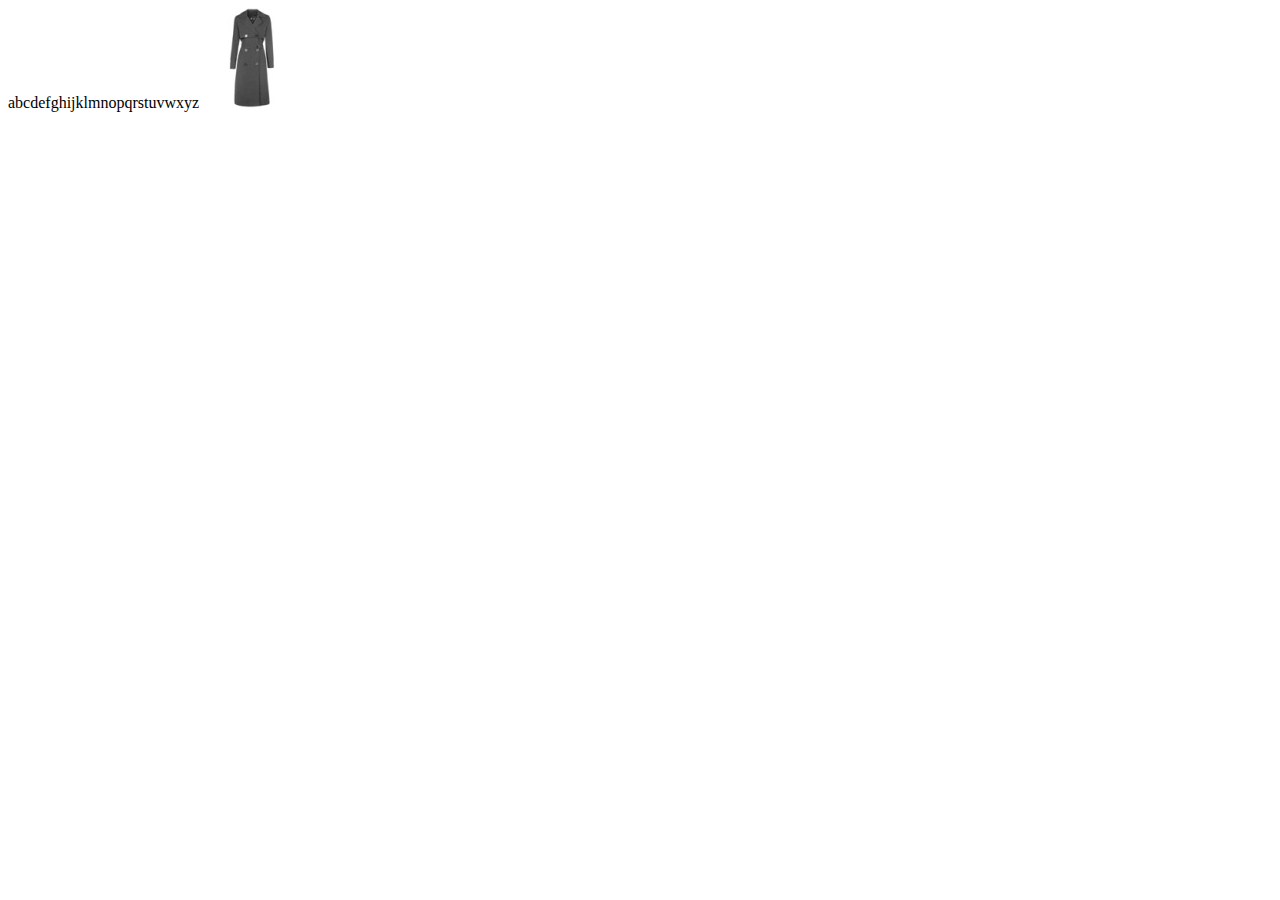
<file: demo/05.img间隙.html>
<!DOCTYPE html>
<html>
<head lang="en">
    <meta charset="UTF-8">
    <title></title>
</head>
<body>
<div>
    abcdefghijklmnopqrstuvwxyz
    <img src="../images/nv-fy.jpg" alt=""/>
</div>
</body>
</html>
</file>
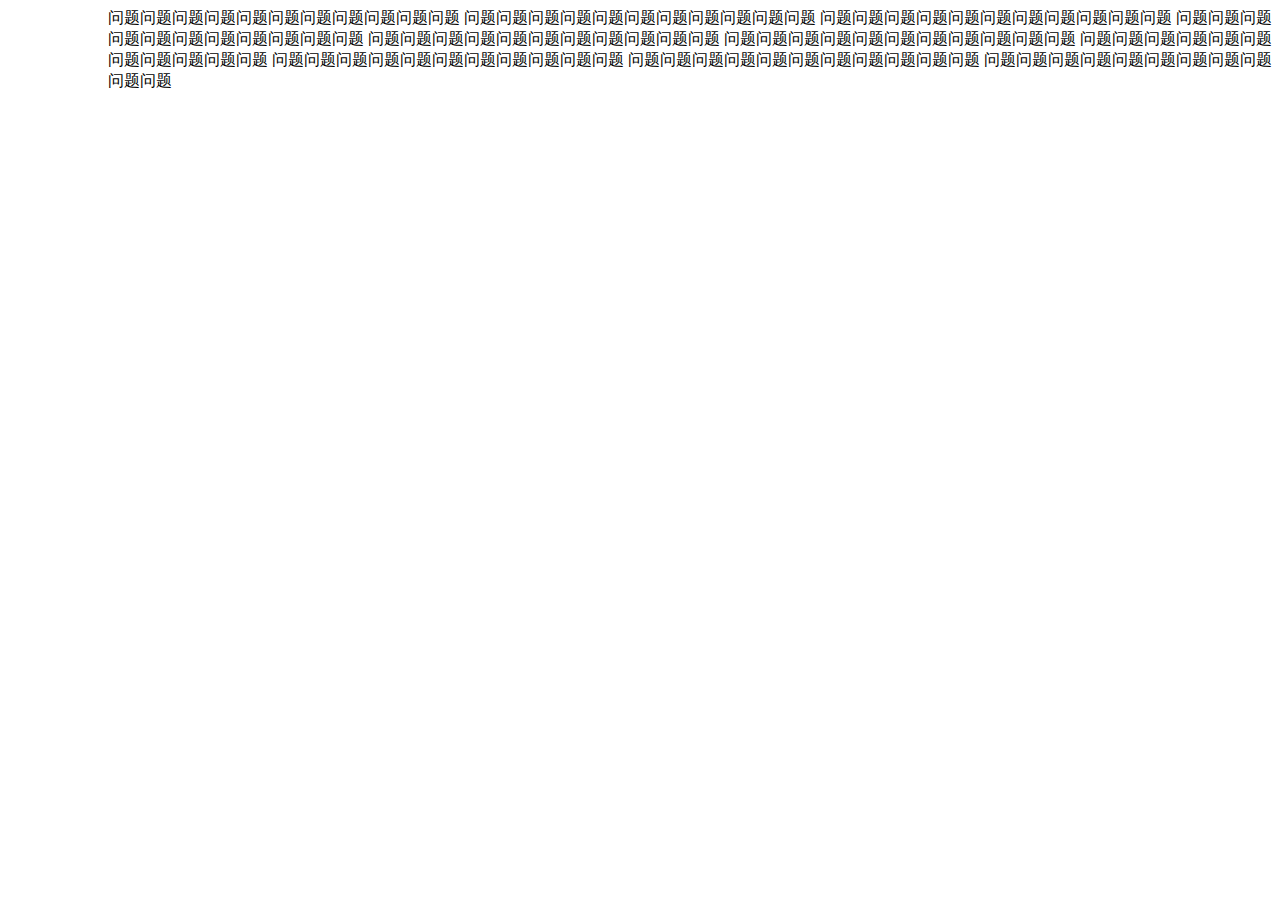
<file: demo/08.文本环绕.html>
<!DOCTYPE html>
<html>
<head lang="en">
    <meta charset="UTF-8">
    <title></title>
    <style>
        div:first-child{
            float: left;
            height: 100px;
            width: 100px;
        }
    </style>
</head>
<body>
<div></div>
<div style="overflow: hidden">
    问题问题问题问题问题问题问题问题问题问题问题
    问题问题问题问题问题问题问题问题问题问题问题
    问题问题问题问题问题问题问题问题问题问题问题
    问题问题问题问题问题问题问题问题问题问题问题
    问题问题问题问题问题问题问题问题问题问题问题
    问题问题问题问题问题问题问题问题问题问题问题
    问题问题问题问题问题问题问题问题问题问题问题
    问题问题问题问题问题问题问题问题问题问题问题
    问题问题问题问题问题问题问题问题问题问题问题
    问题问题问题问题问题问题问题问题问题问题问题
</div>
</body>
</html>
</file>
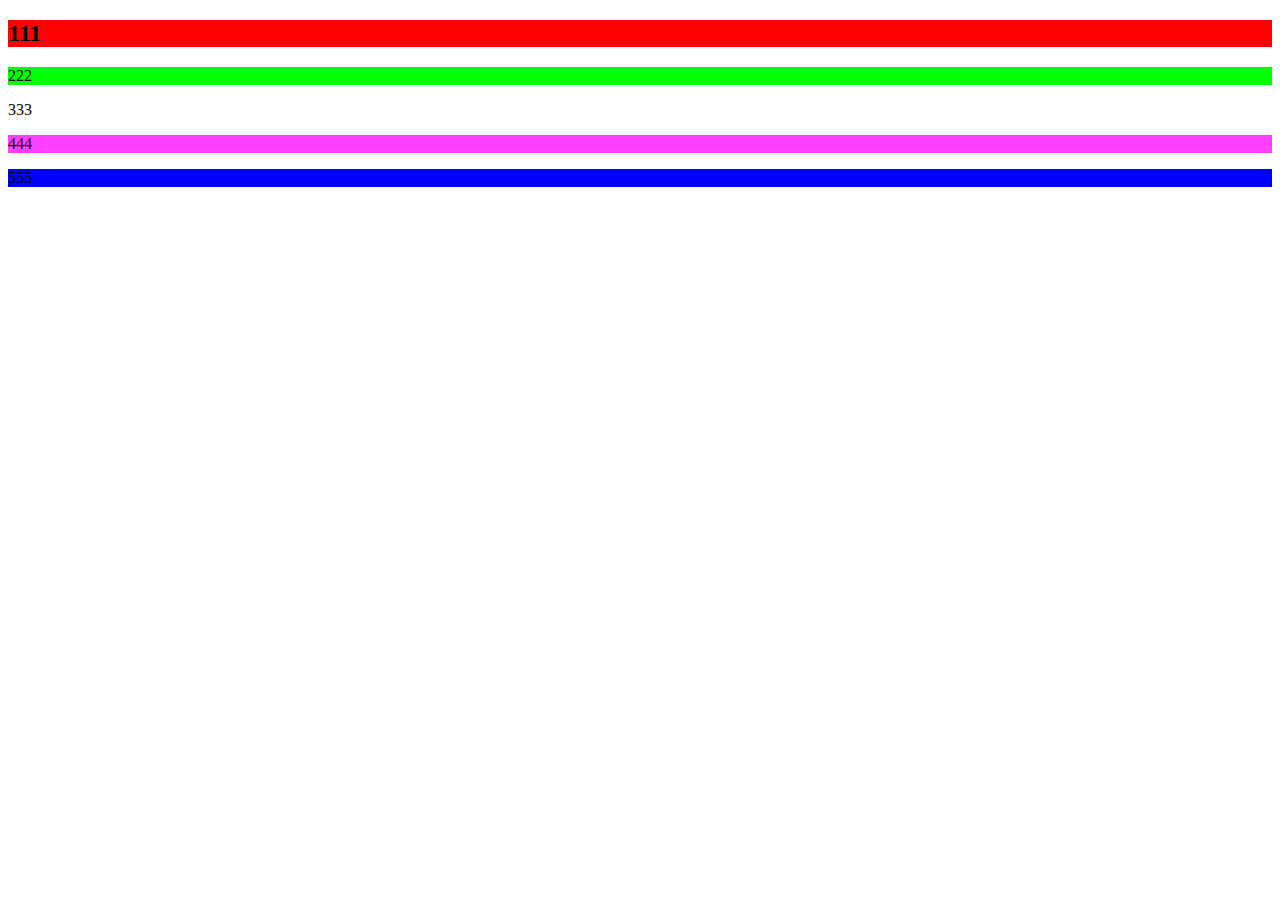
<file: demo/nth伪类选择器.html>
<!DOCTYPE html>
<html lang="en">
<head>
    <meta charset="UTF-8">
    <title>Title</title>
    <style>
        /*
nth-of-type  选择同类型的第几个元素
first-of-type 选择同类型的第一个元素
last-of-type 选择同类型的最后一个元素
*/
        /*他表示第一个first-child(1)*/
        /*因为这里的第一个是h2所以他就不会显示所以红色就会无效*/
        /*如果我们把h2换成p那他就会显示le */
        div h2:nth-child(1){  background: #ff0000;  }
        div p:nth-of-type(1){  background: #00ff00;  }
        /*指定父元素的最后一个 p 元素的背景色：*/
        div p:last-of-type{  background: #0000ff;  }
        /* :last-of-type 选择器匹配属于其父元素的特定类型的最后一个子元素的每个元素。等同于 :nth-last-of-type(1)*/
        div p:nth-last-of-type(2){  background: #ff3fff;  }
    </style>
</head>
<body>

<div>
    <h2>111</h2>
    <p>222</p>
    <p>333</p>
    <p>444</p>
    <p>555</p>
</div>
</body>
</html>
</file>
<file: css/index.css>
body{
    background: #f5f5f5;
}
.jd_layout{
    min-width: 300px;/*适配小屏幕设备  为了保持布局的正常  设置比320px还小的屏幕的时候做适配*/
    max-width: 640px;/*在行业当中  设计图一般是640px 如果不限制那么图片就会被拉伸  页面的显示效果就差*/
    margin: 0 auto;
    position: relative;
}
/*头部搜索区块*/
.jd_header{
    position: fixed;/*在这里没有办法实现功能 因为fixed  基准是以window为基准的  并不是父容器*/
    left: 0;
    top: 0;
    width: 100%;
    height: 40px;
    z-index: 1;
}
.jd_header .jd_header_box{
    min-width: 300px;
    max-width: 640px;
    margin: 0 auto;
    background: rgba(201,21,35,0);
    position: relative;
    height: 40px;
}
.jd_header .jd_header_box .icon_logo{
    background-position: 0 -103px;
    position: absolute;
    left: 10px;
    top: 4px;
    height: 36px;
    width: 60px;
}
.jd_header .jd_header_box .login{
    position: absolute;
    right: 0;
    top: 0;
    width: 50px;
    height: 40px;
    line-height: 40px;
    text-align: center;
    font-size: 15px;
    color: #fff;
}
.jd_header .jd_header_box form{
    width: 100%;
    padding-left: 75px;
    padding-right: 55px;
    position: relative;
}
.jd_header .jd_header_box form input{
    width: 100%;/*我们设置100%是以父容器的内容计算*/
    border-radius: 15px;
    height: 30px;
    margin-top: 5px;
    padding-left: 30px;
}
.jd_header .jd_header_box form .icon_search{
    height: 20px;
    width: 20px;
    background-position:-60px -109px;
    position: absolute;
    left: 80px;
    top: 10px;
}
/*轮播图*/
.jd_banner{
    width: 100%;
    position: relative;
    overflow: hidden;
}
.jd_banner ul:nth-child(1){
    /*这个时候我们需要放下10张图片  我们宽度就要是父容器宽度的10倍*/
    width: 1000%;
    -webkit-transform:translateX(-10%);
    transform: translateX(-10%);
}
.jd_banner ul:nth-child(1) li{
    width: 10%;
    float: left;
}
.jd_banner ul:nth-child(1) li a{
    width: 100%;
    display: block;
}
.jd_banner ul:nth-child(1) li a img{
    width: 100%;
    display: block;/*清除间距*/
}
.jd_banner ul:nth-child(2){
    position: absolute;
    /*绝对定位的盒子怎么居中 left 50% maegin-left 一半的宽度 而且是负的*/
    width: 118px;
    height: 6px;
    left: 50%;
    bottom: 5px;
    margin-left: -59px;
}
.jd_banner ul:nth-child(2) li{
    float: left;
    width: 6px;
    height: 6px;
    border: 1px solid #fff;
    border-radius: 3px;
    margin-left: 10px;
}
.jd_banner ul:nth-child(2) li.now{
    background: #fff;
}
.jd_banner ul:nth-child(2) li:first-child{
    margin-left: 0;
}
/*导航栏*/
.jd_nav{
    width: 100%;
    padding: 10px;
    background: #fff;
    border-bottom: 1px solid #e0e0e0;
}
.jd_nav ul li{
    float: left;
    width: 25%;
}
.jd_nav ul li a{
    width: 100%;
    display: block;
}
.jd_nav ul li a img{
    /*一般在移动端的还图片需要缩小一倍  为了显示的更清晰*/
    width: 40px;
    height: 40px;
    display: block;
    margin:  0 auto;
}
.jd_nav ul li a p{
    font-size: 12px;
    text-align: center;
    color: #666;
    padding: 6px 0;
}
/*商品主体*/
.jd_product{
    padding: 0 5px;
}
/*公用的商品盒子*/
.jd_product_box{
    margin-top: 10px;
    box-shadow: 0 0 1px 1px #e0e0e0;
    background: #fff;
}
.jd_product_box .product_tit{
    height: 32px;
    border-bottom: 1px solid #e0e0e0;
    line-height: 32px;
}
.jd_product_box .product_tit.no_border{
    border-bottom: none;
}
.jd_product_box .product_tit h3{
    position: relative;
    margin-left: 10px;
    padding-left: 7px;
    font-weight:normal;
}
.jd_product_box .product_tit h3::before{
    content: "";
    position: absolute;
    width: 3px;
    height: 12px;
    background: #d8505c;
    top: 10px;
    left: 0;
}
.jd_product_box .product_con{
    min-height: 100px;
}
/*掌上秒杀*/
.sk_icon{
    background: url("../images/seckill-icon.png") no-repeat;
    background-size: 16px 20px;/*在一倍范围内都没有什么影响*/
    width: 16px;
    height: 20px;
    float: left;
    margin-top: 7px;
    margin-left: 10px;
}
.sk_name{
    font-size: 15px;
    color: #d8505c;
    float: left;
    margin-left: 10px;
}
.sk_time{
    float: left;
    margin-left: 10px;
}
.sk_time span{
    width: 15px;
    height: 15px;
    line-height: 15px;
    text-align: center;
    background: #333;
    float: left;
    margin-top: 8px;
    margin-right: 3px;
    color: #fff;
}
.sk_time span:nth-child(3n){
    background: #fff;
    color: #333;
    width: 3px;
}
.sk_product{
    font-size: 12px;
    text-align: center;
    padding: 10px 0;
}
.sk_product li{
    width: 33.333%;
    float: left;
}
.sk_product li a{
    width: 100%;
    display: block;
    border-right: 1px solid #e0e0e0;
}
.sk_product li:last-child a{
    border-right: none;
}
.sk_product li a img{
    width: 64%;
    margin: 0 auto;
    display: block;
}
/*
nth-of-type  选择同类型的第几个元素
first-of-type 选择同类型的第一个元素
last-of-type 选择同类型的最后一个元素
*/
.sk_product li p:nth-of-type(1){
    color: #d8505c;
    padding-top: 5px;
}
.sk_product li p:nth-of-type(2){
    text-decoration: line-through;/*删除线*/
    padding-top: 5px;
}
/*商品图片*/
.w_50{
    width: 50%;
    display: block;
}
.w_50 img{
    width: 100%;
    display: block;
}
.b_right{
    border-right: 1px solid #e0e0e0;
}
.b_left{
    border-left: 1px solid #e0e0e0;
}
.b_bottom{
    border-bottom: 1px solid #e0e0e0;
}
</file>
<file: css/cat.css>
body{
    background: #f5f5f5;
}
.jd_topBar{
    position: static;
}
/*安全提示*/
.jd_safeTip{
    height: 34px;
    background: #fff;
    border-bottom: 1px solid #e0e0e0;
    line-height: 34px;
    text-align: center;
    font-size: 12px;
    color: #666;
}
.jd_safeTip p{
    position: relative;
    display: inline-block;
    padding-left: 23px;
}
.jd_safeTip p::before{
    content: "";
    position: absolute;
    background: url("../images/safe_icon.png") no-repeat;
    background-size: 18px 18px;
    width: 18px;
    height: 18px;
    top: 8px;
    left: 0;
}
/*公用的复选框*/
.check_box{
    width: 40px;
    position: absolute;
    top: 0;
    left: 0;
}
.check_box .jd_check_box{
    display: block;
    height: 34px;
    width: 40px;
    padding: 7px 10px;
    background: url("../images/shop-icon.png") no-repeat;
    background-size: 50px 100px;
    background-position: 0 0;
    background-origin: content-box;
    background-clip: content-box;
}
.check_box .jd_check_box[checked]{
    background-position: -25px 0;
}
/*店铺*/
.jd_shop{
    border-bottom: 1px solid #e0e0e0;
    border-top: 1px solid #e0e0e0;
    margin-top: 10px;
    background: #fff;
}
.jd_shop .jd_shop_tit{
    height: 34px;
    line-height: 34px;
    position: relative;
}
.jd_shop .jd_shop_tit .jd_shop_tit_right{
    font-size: 12px;
    padding-left: 40px;
}
.jd_shop .jd_shop_tit .jd_shop_tit_right img{
    width: 15px;
    height: 15px;
    float: left;
    margin-top: 10px;
}
.jd_shop .jd_shop_tit .jd_shop_tit_right .shop_name{
    float: left;
    font-size: 15px;
    margin-left: 5px;
    color: #666;
}
.jd_shop .jd_shop_con{

}
/*商品*/
.product_box{
    height: 100px;
    border-top: 1px solid #e0e0e0;
    position: relative;
    padding: 10px 0;
}
.product_box .product_box_right{
    padding-left: 40px;
}
.product_box .product_box_right .img_box{
    height: 80px;
    width: 80px;
    float: left;
}
.product_box .product_box_right .img_box img{
    width: 100%;
    height: 100%;
    display: block;
}
.product_box .product_box_right .info_box{
    overflow: hidden;
    padding: 0 10px;
}
/*商品信息*/
.info_box .name{
    width: 100%;
    height: 30px;
    line-height: 15px;
    overflow: hidden;
    display: block;
}
.info_box .price{
    color: #d8505c;
    font-size: 12px;
    padding:4px 0;
}
.info_box .option{

}
.info_box .option .change_box{
    float: left;
}
.info_box .option .change_box span{
    float: left;
    width: 32px;
    height: 24px;
    text-align: center;
    line-height: 24px;
    border:1px solid #ccc;
}
.info_box .option .change_box span:first-of-type{
    border-top-left-radius: 2px;
    border-bottom-left-radius: 2px;
}
.info_box .option .change_box span:last-of-type{
    border-top-right-radius: 2px;
    border-bottom-right-radius: 2px;
}
.info_box .option .change_box input{
    float: left;
    width: 32px;
    height: 24px;
    text-align: center;
    line-height: 24px;
    border-bottom:1px solid #ccc;
    border-top:1px solid #ccc;
}
.info_box .option .delete_box{
    float: right;
}
.info_box .option .delete_box span:first-child{
    background: url("../images/delete_up.png") no-repeat;
    width: 20px;
    height: 5px;
    background-size: 20px 5px;
    display: block;
    margin-left: -1px;
}
.info_box .option .delete_box span:last-child{
    background: url("../images/delete_down.png") no-repeat;
    width: 18px;
    height: 18px;
    background-size: 18px 18px;
    display: block;
    margin-top: -2px;
}

/*弹出框*/
.jd_win{
    width:100%;
    height: 100%;
    position: fixed;
    top: 0;
    left: 0;
    background: rgba(0,0,0,0.6);
    z-index: 1000;
    display: none;
}
.jd_win .jd_win_box{
    width: 80%;
    background: #fff;
    border-radius: 4px;
    margin: 0 auto;
    margin-top: 200px;
    padding: 0 10px;
}
.jd_win .jd_win_box .text_box{
    text-align: center;
    font-size: 18px;
    line-height: 75px;
    border-bottom: 1px solid #e0e0e0;
}
.jd_win .jd_win_box .btn_box{
    padding: 10px 0;
}
.jd_win .jd_win_box .btn_box a{
    width: 45%;
    height: 36px;
    line-height: 36px;
    text-align: center;
    float: left;
    border-radius: 4px;
}
.jd_win .jd_win_box .btn_box .cancel{
    margin-right: 10%;
    border: 1px solid #e0e0e0;

}
.jd_win .jd_win_box .btn_box .submit{
    background: #d8505c;
    color: #fff;
}
.jd_win .jd_win_box.bounceInDown{
    animation: bounceInDown 1s;
    -webkit-animation: bounceInDown 1s;
}

/*bounceInDown*/
@keyframes bounceInDown {
     0%{
         opacity: 0;
         -webkit-transform: translateY(-3000px);
         transform: translateY(-3000px);
     }
     60%{
         opacity: 1;
         -webkit-transform: translateY(25px);
         transform: translateY(25px);
     }
     75%{
         -webkit-transform: translateY(-10px);
         transform: translateY(-10px);
     }
     90%{
         -webkit-transform: translateY(5px);
         transform: translateY(5px);
     }
     100%{
         opacity: 1;
         -webkit-transform:none;
         transform:none;
     }
 }
@-webkit-keyframes bounceInDown {
    0%{
        opacity: 0;
        -webkit-transform: translateY(-3000px);
        transform: translateY(-3000px);
    }
    60%{
        opacity: 1;
        -webkit-transform: translateY(25px);
        transform: translateY(25px);
    }
    75%{
        -webkit-transform: translateY(-10px);
        transform: translateY(-10px);
    }
    90%{
        -webkit-transform: translateY(5px);
        transform: translateY(5px);
    }
    100%{
        opacity: 1;
        -webkit-transform:none;
        transform:none;
    }
}
</file>
<file: css/category.css>
html,body{
    height: 100%;
}

/*????????*/
.jd_category{
    height: 100%;
    padding-top: 45px;
    overflow: hidden;
}
/*?????*/
.jd_category_left{
    width: 90px;
    height: 100%;
    float: left;
    overflow: hidden;
}
.jd_category_left ul{

}
.jd_category_left ul li{
    height: 50px;
    border-right: 1px solid #ccc;
    border-bottom: 1px solid #ccc;
    background: #f3f4f6;
    text-align: center;
    line-height: 50px;
}
.jd_category_left ul li.now{
    border-right: none;
    background: #fff;
}
.jd_category_left ul li a{
    display: block;
}
.jd_category_left ul li.now a{
    color: #d8505c;
}
/*??????*/
.jd_category_right{
    overflow: hidden;
    height: 100%;
}
.jd_category_right_con .banner{
    display: block;
    padding: 10px;
    width: 100%;
}
.jd_category_right_con .banner img{
    width: 100%;
    display: block;
}
.jd_category_right_con .product_box{
    padding: 0 10px;
}
.jd_category_right_con .product_box h3{
    font-size: 12px;
    line-height: 30px;
}
.jd_category_right_con .product_box ul li{
    float: left;
    width: 33.333%;
}
.jd_category_right_con .product_box ul li img{
    width: 62px;
    height: 62px;
    display: block;
    margin:  0 auto;
}
.jd_category_right_con .product_box ul li p{
    font-size: 12px;
    text-align: center;
    padding: 5px;
}
</file>
<file: css/base.css>
/*reset css  重置默认的一些样式 浏览器自带的  目的是保持各种终端显示一致*/
/*所有的标签和伪类  before after*/
*,
::before,
::after{
    padding: 0;
    margin: 0;

    /*在移动端特殊的设置 */
    /*点击高亮效果*/
    -webkit-tap-highlight-color: transparent;
    /*设置所有的盒子的宽度以边框开始计算*/
    -webkit-box-sizing: border-box;
    /*要兼容webket浏览器内核厂商  这种情况一般是老的移动端浏览器*/
    box-sizing: border-box;
}
body{
    font-size: 14px;
    color: #333;
    font-family: "MicroSoft YaHei","sans-serif";/*是设备默认的字体*/
}
ul,ol{
    list-style: none;
}
a{
    text-decoration: none;
    color: #333;
}
a:hover{
    color: #333;
}
input,textarea{
    border: none;
    outline: none;
    resize: none;
    /*特殊的属性定义  清楚浏览器给input自带的样式*/
    -webkit-appearance: none;/*组建默认的样式为空*/
}
/*common css  也就是我们共用的css*/
.f_left{
    float: left;
}
.f_right{
    float: right;
}
.clearfix::after,
.clearfix::before{
    content: ".";
    line-height: 0;
    height: 0;
    display: block;
    visibility: hidden;
    clear: both;
}
.m_r10{
    margin-right: 10px;
}
.m_l10{
    margin-left: 10px;
}
.m_t10{
    margin-top: 10px;
}
.m_b10{
    margin-bottom: 10px;
}
.mianColor{
    color: #d8505c;
}
/*所有使用精灵图的 class 以icon_开始的所有的class都有这些属性*/
[class^="icon_"]{
    background: url("../images/sprites.png") no-repeat;
    /*压缩背景图片*/
    background-size: 200px 200px;
}
/*???????????????*/
.jd_topBar{
    height: 45px;
    background: url("../images/header-bg.png") repeat-x;
    background-size: 1px 44px;
    border-bottom: 1px solid #e0e0e0;
    position: absolute;
    width: 100%;
}
.jd_topBar [class^="icon_"]{
    width: 40px;
    height: 44px;
    position: absolute;
    padding: 12px 10px;
    /*?????????????????????????????????  ???????????????*/
    top: 0;
    background-origin: content-box;/*?????????????????????????????*/
    background-clip: content-box;/*??????????????? ???????????????????????*/
}
/*?????????????????????  ??????????????????????????????????? ????????*/
.jd_topBar .icon_back{
    left: 0;
    background-position: -20px 0;
}
.jd_topBar .icon_menu{
    right: 0;
    background-position: -60px 0;
}
.jd_topBar form{
    width: 100%;
    padding: 0 40px;
}
.jd_topBar form input{
    width: 100%;
    height: 30px;
    border: 1px solid #e0e0e0;
    border-radius: 2px;
    margin-top: 7px;
}
.jd_topBar h3{
    text-align: center;
    line-height: 44px;
    font-weight: normal;
    font-size: 16px;
}
</file>
